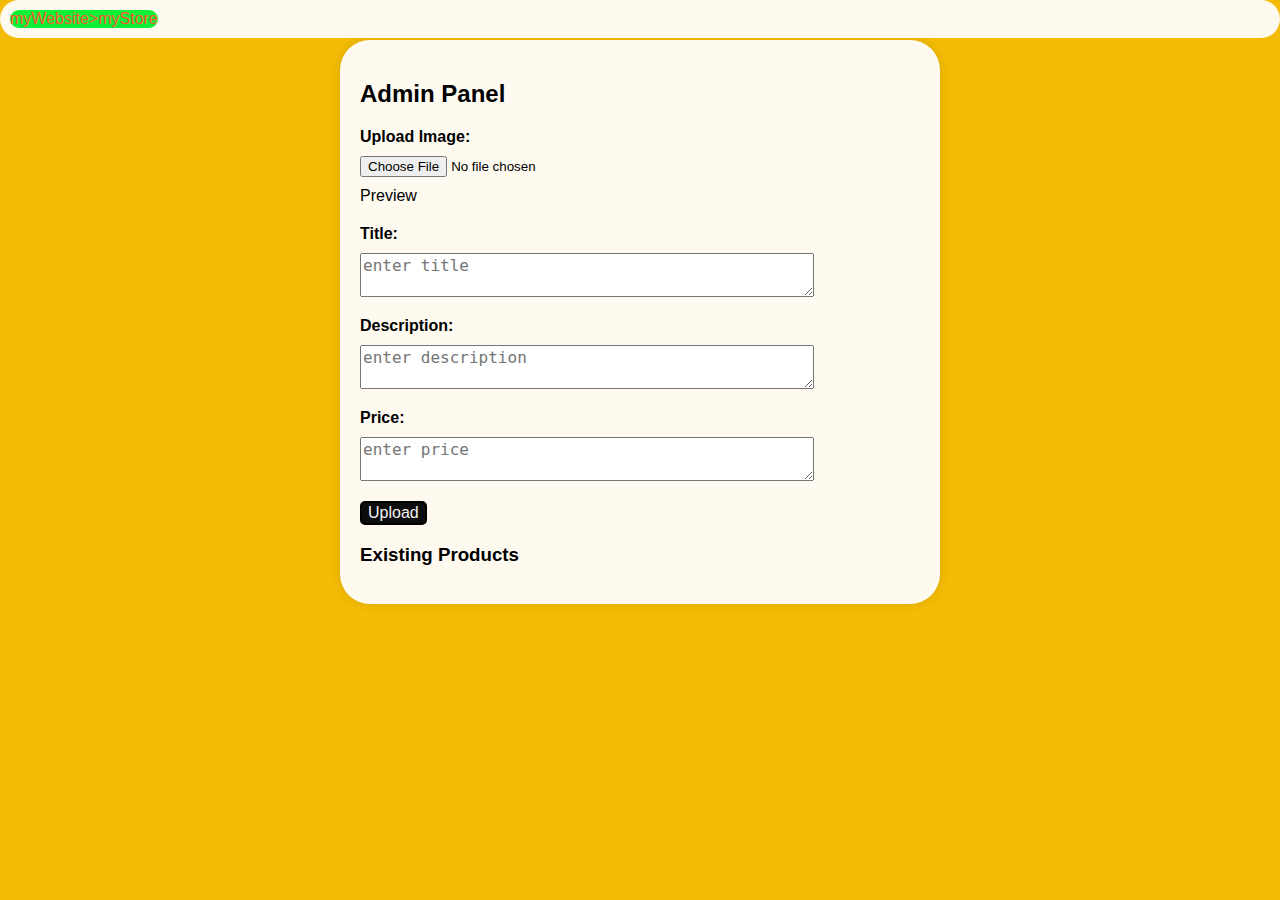
<file: index.html>
<!DOCTYPE html>
        <html lang="en">
        <head>
            <meta charset="UTF-8">
            <meta name="viewport" content="width=device-width, initial-scale=1.0">
            <title>Admin@ecostoves</title>
            <link rel="stylesheet" href="admin.css">
        </head>
                <header>
                        <div  class="navbar navclass">
                               <btn class="navbtn"  <a href="https://breidde3065.github.io/index.html">myWebsite</a>>myStore</btn>
                        </div>
                </header>
        <body>
            <div id="adminpanel">
                <h2>Admin Panel</h2>
                <form >
                <div class="form-group column">
                    <label for="imageUpload">Upload Image:</label>
                    <input type="file" id="imageUpload" accept="image/*">
                    <div class="image-preview" id="imagePreview">Preview</div>
                </div>
                <div class="form-group column">
                    <label for="title">Title:</label>
                    <textarea  id="Title" placeholder="enter title"></textarea>
                </div>
                <div class="form-group column">
                    <label for="description">Description:</label>
                    <textarea  id="description" placeholder="enter description"></textarea>
                </div>
                <div class="form-group column">
                    <label for="price">Price:</label>
                    <textarea  id="price" placeholder="enter price"></textarea>
                </div>
                <button class="uploadbtn" id="uploadbtn" >Upload</button>
            </form>
            <h3>Existing Products</h3>
            <ul id="productlist"></ul>
            </div>
            <script src="admin.js"></script>
        </body>
        </html>
</file>
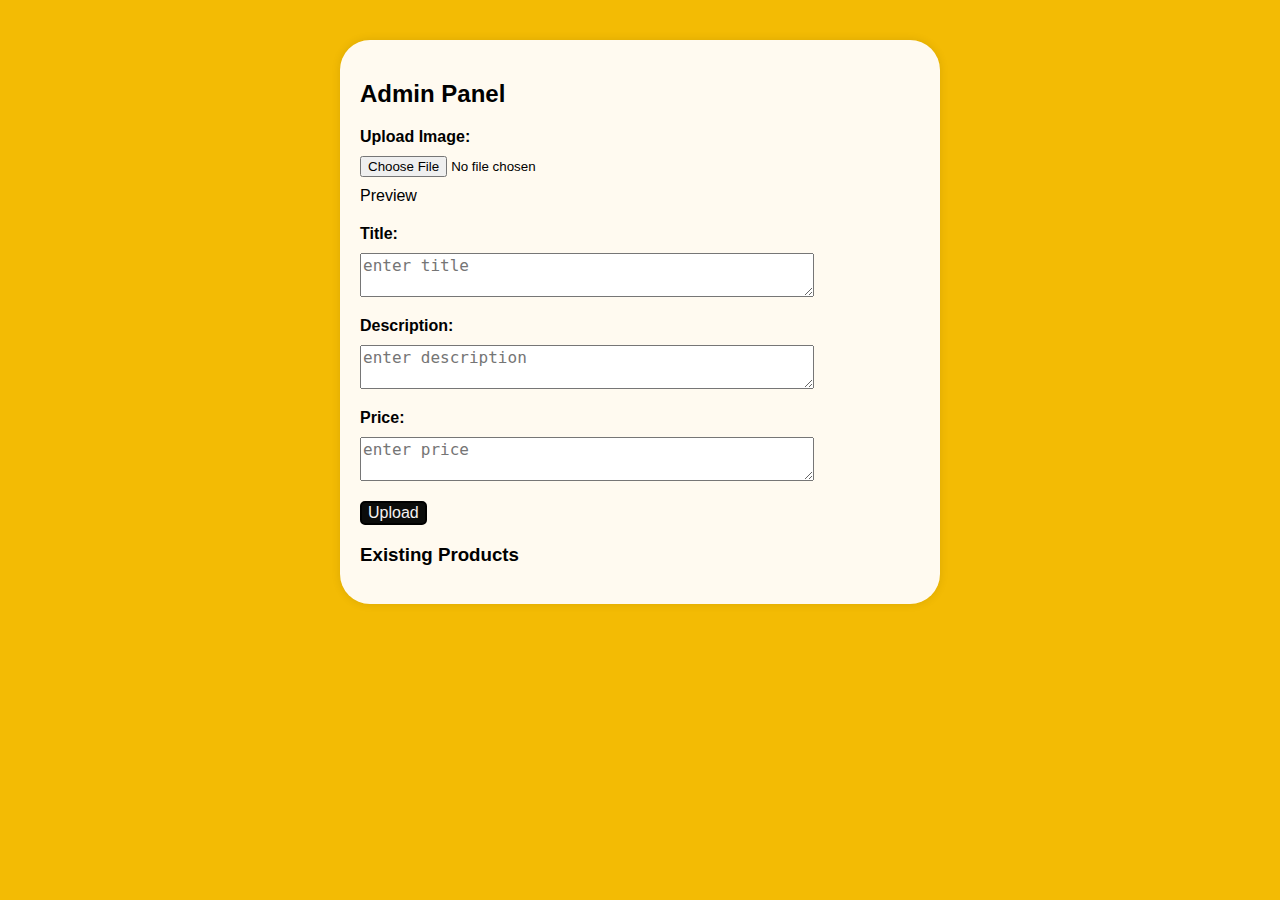
<file: Admin.html>
<!DOCTYPE html>
        <html lang="en">
        <head>
            <meta charset="UTF-8">
            <meta name="viewport" content="width=device-width, initial-scale=1.0">
            <title>Admin@ecostoves</title>
            <link rel="stylesheet" href="admin.css">
        </head>
        <body>
            <div id="adminpanel">
                <h2>Admin Panel</h2>
                <form >
                <div class="form-group column">
                    <label for="imageUpload">Upload Image:</label>
                    <input type="file" id="imageUpload" accept="image/*">
                    <div class="image-preview" id="imagePreview">Preview</div>
                </div>
                <div class="form-group column">
                    <label for="title">Title:</label>
                    <textarea  id="Title" placeholder="enter title"></textarea>
                </div>
                <div class="form-group column">
                    <label for="description">Description:</label>
                    <textarea  id="description" placeholder="enter description"></textarea>
                </div>
                <div class="form-group column">
                    <label for="price">Price:</label>
                    <textarea  id="price" placeholder="enter price"></textarea>
                </div>
                <button class="uploadbtn" id="uploadbtn" >Upload</button>
            </form>
            <h3>Existing Products</h3>
            <ul id="productlist"></ul>
            </div>
            <script src="admin.js"></script>
        </body>
        </html>
</file>
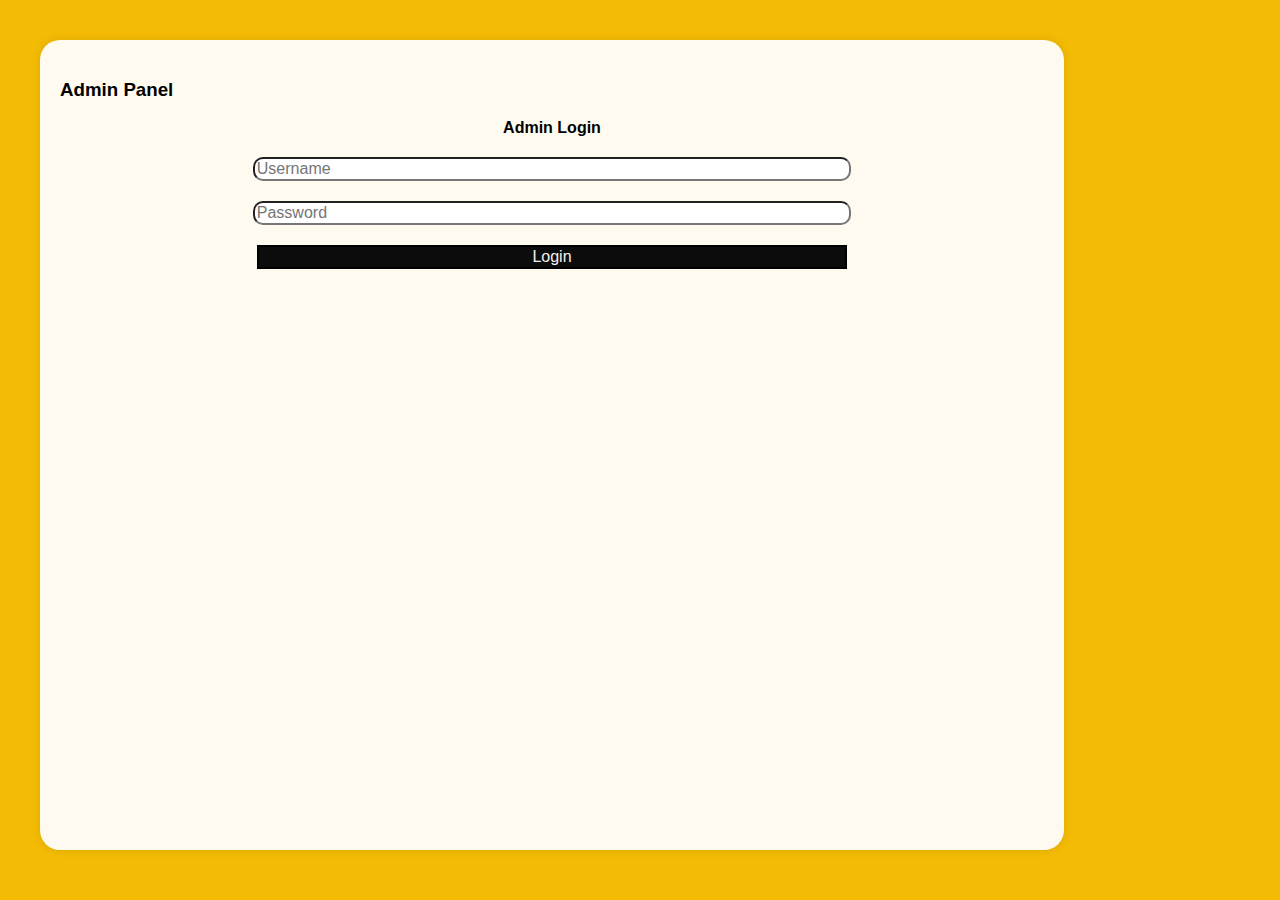
<file: adminlogin.html>
<!DOCTYPE html>
    <html lang="en">
    <head>
        <meta charset="UTF-8">
        <meta name="viewport" content="width=device-width, initial-scale=1.0">
        <title>adminlogin@ecostoves</title>
       
       
    <link rel="stylesheet" href="adminlogin.css">
   
    </head>
 <body>
    <div class="container">
        <h3>Admin Panel</h3>
     <form id="loginform" class="column">
        <label for="adminlogin">Admin Login</label>
        <input type="text" id="username" placeholder="Username" required>
        <input type="password" id="password" placeholder="Password" required>
        <button type="submit" id="loginbtn">Login</button>
        <p id="error-message" class="error"></p>

     </form>
    </div>
    
    <script src="adminlogin.js"></script>
 </body>
    </html>
</file>
<file: admin.css>
body{
    font-family: Arial, Helvetica, sans-serif;
    margin: 20px;
    padding: 20px;
    background-color:rgb(243, 187, 4) ;
}
#adminpanel{
    width: 90%;
    max-width: 600px;
    margin: auto;
   
    height: fit-content;
    background: floralwhite;
    border-radius: 30px;
    border-color: black;
    box-sizing: border-box;
    box-shadow: 0px 0px 10px rgba(0,0,0,0.1);
    justify-content: center;
    align-items: center;
    padding: 20px;
}
.navbar{
    display:flex;
    color:#ff5733;
    padding:15px;
    box-sizing:border-box;
    border-top:15px;
    border-radius:20px;
    background-color:floralwhite;
}
.navclass{
    background color:#0cf136;
    color:#ff5733;
    padding:10px;

    box-sizing:border-box;
    position:fixed;
    top:0;
    left:0;
    width: 100%;
  z-index: 1000;
  transition: background 0.3s ease-in-out;
}
.navbtn{
    box-sizing:content-box;
    border-radius:10px;
    background-color:#0cf136;
    cursor:pointer;
    border:none;
}
.navbtn:hover{
    background:#fcfbfa;
    color:black;
    transition:0.1s ease-in;
}
.form-group{
    margin-bottom: 20px;
}
label{
    font-weight: bold;
}
textarea{
    width: 80%;
    height: fit-content;
    resize:vertical;
    font-size: 1rem;
}
.image-preview{
    max-width:100%;
    max-height: 100%;
}
#imagePreview img{
    max-width: 80%;
    max-height: 250px;
    display: block;
    margin: auto;
    border-radius: 5px;
    object-fit: contain;
}
.column{
    display: flex;
    flex-direction: column;
    gap: 10px;
}
.uploadbtn{
    font-size: 1rem;
    color: rgb(245, 241, 241);
    background-color: rgb(11, 12, 11);
    box-sizing: border-box;
    border-style: solid;
    border-radius: 5px;
    border-color: black;
    cursor: pointer;
}

@media(max-width:700px){
    #adminpanel{
        flex-direction: column;

    }
}
</file>
<file: adminlogin.css>
body{
    font-family: Arial, Helvetica, sans-serif;
    margin: 20px;
    padding: 20px;
    background-color:rgb(243, 187, 4) ;
}
.container{
    width: 80vw;
    height: 90vh;
    box-sizing: border-box;
    border-radius: 20px;
    background: floralwhite;
    box-shadow: 0px 0px 10px rgba(0,0,0,0.1);
    justify-content: center;
    align-items: center;
    padding: 20px;
}
label{
    font-weight: bold;
}
input{
    resize: vertical;
    font-size: 1rem;
    width: 60%;
    height: auto;
    font-weight: 300;
    border-radius: 10px;
}
.column{
    display: flex;
    flex-direction: column;
    gap: 20px;
    align-items: center;
}
button{
    height: auto;
    width: 60%;
    font-size: 1rem;
    color: rgb(245, 241, 241);
    background-color: rgb(11, 12, 11);
    box-sizing: border-box;
    border-style: solid;
    
    border-color: black;
    cursor: pointer;

}
@media(max-width:700px){
    .container{
        flex-direction: column;

    }
}
</file>
